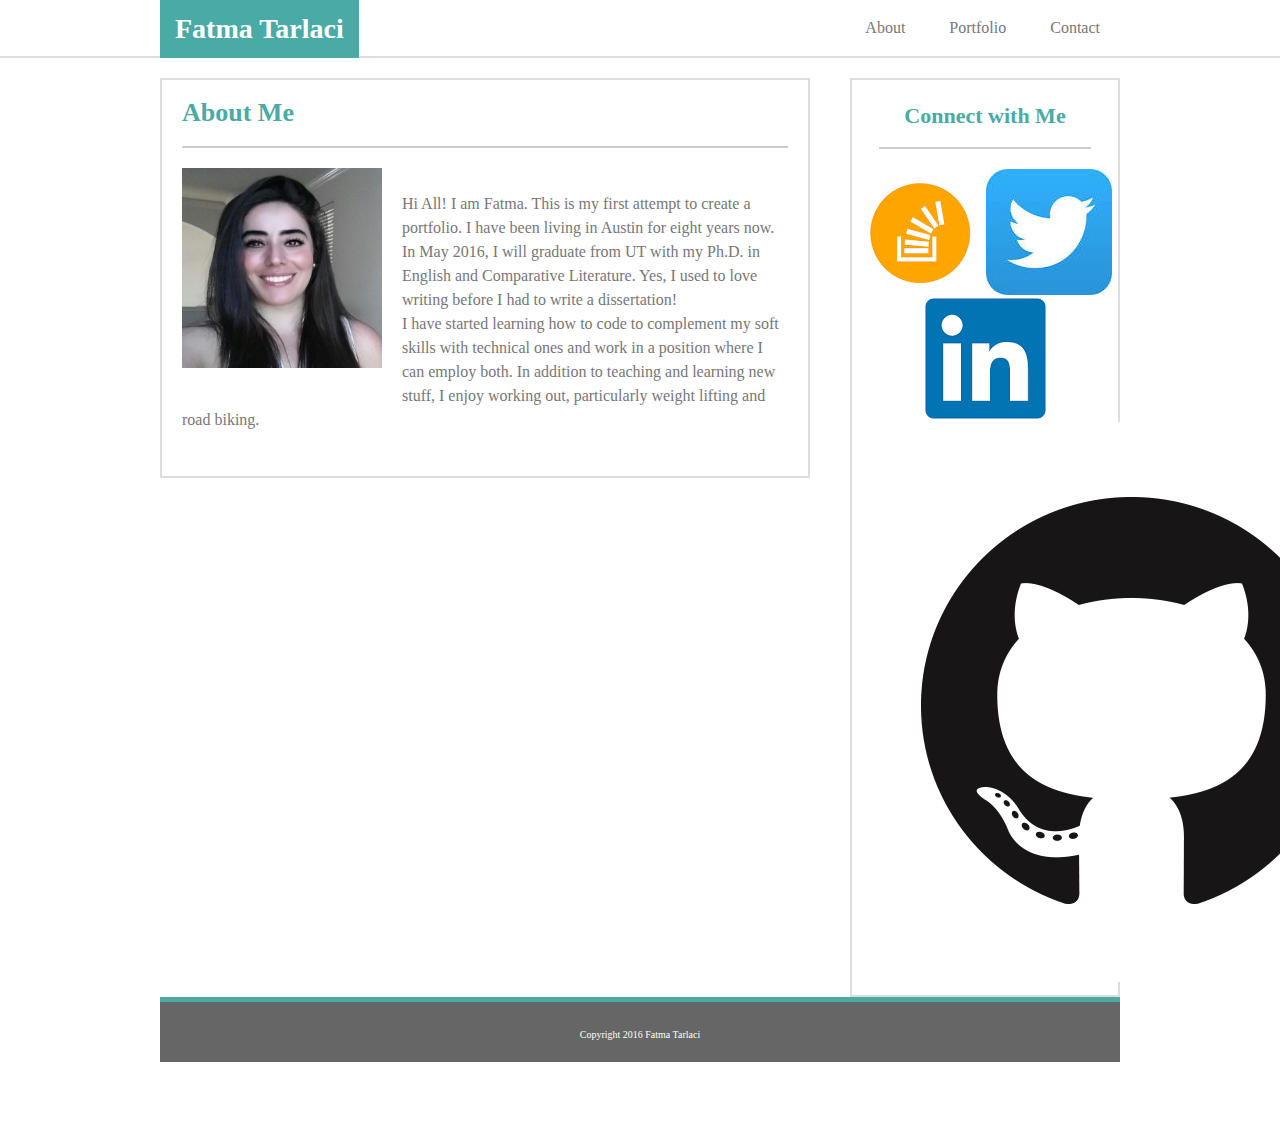
<file: index.html>
<!DOCTYPE html>
 <html>
 	<head>
    <meta charset="UTF-8">
 		<title>Fatma Tarlaci</title>
 		<link rel="stylesheet" type="text/css" href="assets/css/reset.css">
		<link rel="stylesheet" type="text/css" href="assets/css/style.css">
 	</head>
  
  <body>
  <!-- container for the whole body -->
  		<div class="container">
      <!-- header, title, and navigation bar-->
        <header>
          <div class="header-container">
            <div class="FullName">
  			       <h1> Fatma Tarlaci</h1>
  		</div>
  		<div class="navMenu">
  			<ul>
  				<li><a href="#">About</a></li>
  				<li><a href="portfolio.html">Portfolio</a></li>
  				<li><a href="contact.html">Contact</a></li>
  			</ul>
  		</div>
  	</header>
    <div class="body-text">
    <!-- main content paragraph here-->
  	<section class="main-paragraph">
  		<div id="main-paragraph-title">
  			<h2>About Me</h2>
  		</div>
      <hr>
  			<img id="profile-pic" src="assets/images/profile pic.jpg" alt="Profile Picture">
  		<div id="about-me">
  				<p> Hi All! I am Fatma. This is my first attempt to create a portfolio.
          I have been living in Austin for eight years now. In May 2016, I will graduate from UT with my Ph.D. in English and Comparative Literature. Yes, I used to love writing before I had to write a dissertation! </p> 
          <p>I have started learning how to code to complement my soft skills with technical ones and work in a position where I can employ both. In addition to teaching and learning new stuff, I enjoy working out, particularly weight lifting and road biking.
  				</p>
  			</div>
  			</section>

        <!-- Sidebar -->
  			<section class="sidebar">
  				<div class="sidebar-title">
  					<h3>Connect with Me</h3></div>
            <hr>
  			
  				<div class="sidebar-links">
  					<ul>
  						<li><a href="http://stackoverflow.com/users/6227667/ftarlaci">
              <img src="assets/images/stackoverflow.png" alt="Stack Overflow Icon" class="stackoverflow"></a></li>
  						<li><a href="https://twitter.com/thecomparatist">
              <img src="assets/images/Twitter.jpeg" alt="Twitter Icon" class="Twitter"></a></li>
  						<li><a href="https://www.linkedin.com/in/fatmatarlaci">
              <img src="assets/images/LinkedIn.png" alt="Linkedin Icon" class="Linkedin"></a>
              </li>
  						<li><a href="https://github.com/ftarlaci"> 
              <img src="assets/images/GitHub-Mark.png" alt="GitHub Icon" class="GitHub"></a></li>
  					</ul>
  				</div>
  			</section>
        <div class="push"></div>

    <!-- Footer -->
  			<footer class="Copyright">
  					<P>Copyright 2016 Fatma Tarlaci</P>
  			</footer>
      </div>
  		</body>
  	</section>
  </html>
</file>
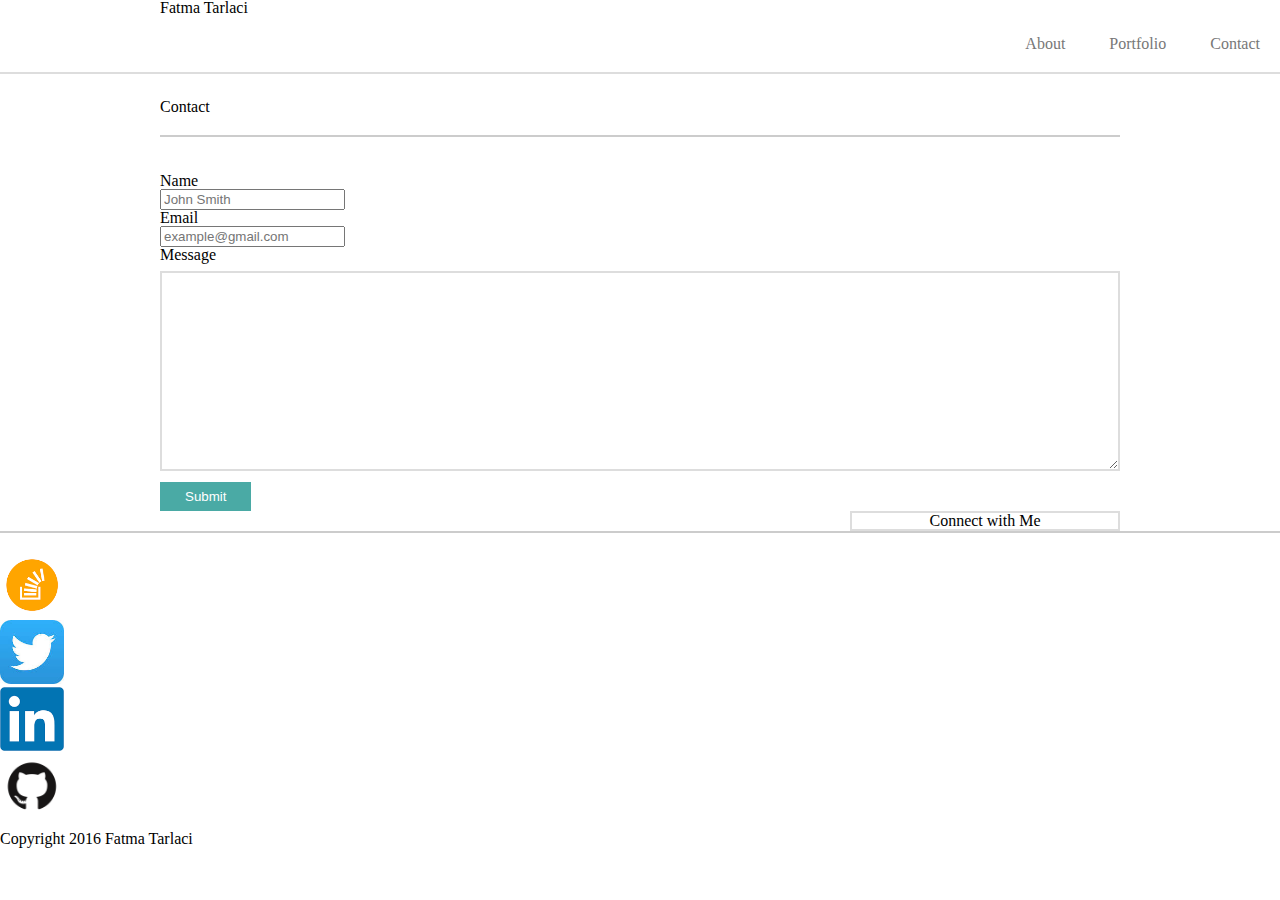
<file: contact.html>
<!DOCTYPE html>
<html>
	<head>
		<meta charset="UTF-8">
		<title>Fatma Tarlaci</title>
		<link rel="stylesheet" type="text/css" href="assets/css/reset.css">
		<link rel="stylesheet" type="text/css" href="assets/css/style.css">
	</head>
	
<body>
	<div class="container">
		<header>
			<div class="header-container"
				<div class="FullName">
					<h1>Fatma Tarlaci</h1>
			</div>
			<div class="navMenu">
				<ul>
					<li><a href="index.html">About</a></li>
					<li><a href="portfolio.html">Portfolio</a></li>
					<li><a href="#">Contact</a></li>
				</ul>
			</div>
		</div>
	</header>
	<div class ="body-text"		
		<section class="main-paragraph">
			<div class="main-paragraph-title"
				<h2>Contact</h2>
			</div>
			<hr>
			<form class="form">
				<br>
				<h5>Name</h5>
				<input placeholder="John Smith" type="text" name="name">
				<br>
				<h5>Email</h5>
				<input placeholder="example@gmail.com" type="text" name="email">
				<br>
				<h5>Message</h5>
				<textarea name="message"></textarea>
				<br>
				<input type="submit" value="Submit">
			</form>
		</section>
		<!-- Sidebar section -->
		<section class="sidebar"
			<div class="sidebar-title"
				<h3>Connect with Me</h3></div>
			<hr>
			<div class="sidebar-links">
				<ul>
					<a href="http://stackoverflow.com/users/6227667/ftarlaci">
  						<img class="sidebar-image" alt="Stack Overflow" src="assets/images/stackoverflow.png"></a></li>
  					<li><a href="https://twitter.com/thecomparatist">
  					<img src="assets/images/Twitter.jpeg" alt="Twitter" class="sidebar-image"></a></li>
  					<li><a href="https://www.linkedin.com/in/fatmatarlaci">
  					<img src="assets/images/LinkedIn.png" alt="LinkedIn" class="sidebar-image"></a></li>
  					<li><a href="https://github.com/ftarlaci"> 
  					<img src="assets/images/GitHub-Mark.png" alt="GitHub" class="sidebar-image"></a></li>
  				</ul>
  			</div>
  		</section>
  		<div class="push"></div>
  	</div>

  	<!-- Footer -->
  	<footer class: "Copyright" id="contact-copyright"
  		<p> Copyright 2016 Fatma Tarlaci </p>
  	</footer>
  </div>
 </body>
 </html>
</file>
<file: assets/css/style.css>
* {
  box-sizing: border-box;
  margin: 0;
}

html
body {	
	height: 100%;
}
body {
	font-family: 'Times', 'Arial';
	width: auto;
	height: 100%;
	margin: 0 auto;
}

a {
	color: #777777;
	text-decoration: none;
}

a:hover {
	color: #4aaaa5;
}
.container {
	width: auto;
	margin: 0 auto;
}

.body-text {
	width: 960px;
	margin: 0 auto;
	min-height: 100%;
	margin-bottom: -65px;
}


header {
	background-color: #ffffff;
	margin: 0px;
	padding: 0px;
	border-width: 0px;
	border-style: solid;
	border-bottom:2px solid #dddddd;
	margin-bottom: 20px;	
}

hr {
	height: 2px;
	background: #cccccc;
	font-size: 0;
	border: 0;
	width: 100%;
	margin-top:20px;
	margin-bottom:20px;
}

.header-container {
	width: 960px;
	margin: 0 auto;
}

.FullName {
	font-size: 28px;
	font-weight: bold;
	background-color: #4aaaa5;
	color: #ffffff;
	font-family: 'Times New Roman';
	padding: 15px;
	float: left;
	position: relative;
}

.navMenu {
	width: auto;
	background-color: #ffffff;
	text-align: right;
}

.navMenu ul {
	list-style-type: none;
	padding: 20px 0px 20px 0px;
}

.navMenu li {
	display: inline;
	margin: 0px;
	padding-left: 20px;
	padding-right: 20px;
}

.navMenu li {

}

h2 {
	font-size: 26px;
	font-weight: bold;
	font-family: 'Times, Times New Roman';
	color: #4aaaa5;
	text-align: left;
}

h3 {
	font-size: 22px;
	font-weight: bold;
	font-family: 'Times" Times New Roman';
	color: #4aaaa5;
	text-align: center;
}

.main-paragraph {
	width: 650px;
	margin:0px;
	color: #777777;
	display: block;
	float: left;
	background-color: #ffffff;
	padding: 20px;
	border-width: 2px;
	border-style: solid;
	border-color: #dddddd;
	margin-bottom: 40px;
}

.main-paragraph-title {
	padding: 5px 5px 0px 0px;
	margin-bottom: 10px;
}

#profile-pic {
	height: auto;
	width: 200px;
	margin: 0px 20px 20px 0px;
	float: left;
}

#about-me {
	width: auto;
	max-width: 50%;
	display: inline;
	padding: 20px 20px 20px 20px;
	line-height: 1.5em;
}

/*Portfolio */

.image-left {
	display: inline-block;
	float: left;
	margin: 10px;
	position: relative;
	margin-bottom: 25px;
}

.image-right {
	display: inline-block;
	float:right;
	margin:10px;
	position: relative;
	margin-bottom: 25px;
}
.image-left:hover {
	display: inline-block;
	float:left;
	margin: 10px;
	position: relative;
	margin-bottom: 25px;
	opacity: 0.7;

}
.image-right:hover {
	display: inline-block;
	float:left;
	margin: 10px;
	position: relative;
	margin-bottom: 25px;
	opacity: 0.7;
}

.img-caption {
	position: absolute;
	background-color: #4aaaa5
	padding-top: 15px;
	padding-bottom: 15px;
	width: 100%;
}

.img-caption h4 {
	color: #ffffff;
	font-size: 18px;
	font-family: 'Times, Times New Roman';
	text-align:center;
}

/* Contact */

input[type-text] {
	width: 100px;
	text-indent: 10px;
	padding-top: 10px;
	padding-bottom: 10px;
	margin: 8px 0;
	box-sizing: border-box;
	border-width: 2px;
	border-style: solid;
	border-color: #dddddd;
}

textarea {
	width: 100%;
	height: 200px;
	padding-top: 10px;
	padding-bottom: 10px;
	margin: 8px 0;
	box-sizing: border-box;
	border-width: 2px;
	border-style: solid;
	border-color: #dddddd;
}

input[type=submit] {
	background-color: #4aaaa5;
	color: #ffffff;
	padding: 7px 25px 7px 25px;
	border: 0px;
}

input[type=submit]:hover {
	background-color: #DB8B23;
	color: #ffffff;
	padding: 7px 25px 7px 25px;
	border: 0px;
}

/*sidebar */

.sidebar {
	width: 270px;
	margin:0px;
	padding: 0px;
	float: right;
	text-align: center;
	background-color: #ffffff;
	border-width: 2px;
	border-style: solid;
	border-color: #dddddd;
	display: inline-block;
}

.sidebar hr{
	width: 80%;
	margin-left: auto;
	margin-right: auto;
}

.sidebar-title {
	margin-top: 25px;
}

.sidebar-links {
	margin: 10px 0px 10px 0px;
}

.sidebar-image {
	width: 64px;
	height: 64px;
}

.sidebar-image:hover {
	width: 64px;
	height:64px;
	background: rgba(0,0,0,0.3);
}

.sidebar ul li {
	display: inline;
	padding: 0px;
}

/* wrapper */

.body-text:after {
	content: "";
	display: block;
}

.Copyright,
.body-text:after {
	height: 65px;
}
.Copyright {
	background-color: #666666;
	color: white;
	text-align: center;
	font-size: 10px;
	margin: 0px;
	border-top: 5px;
	border-style: solid;
	border-color: #4aaaa5;
	line-height: 65px;
	clear: both;
}

#Contact-Copyright {
	position: fixed;
	bottom: 0;
	width: 100;
	background-color: #666666;
	color: white;
	text-align: center;
	font-size: 10px;
	margin: 0px;
	border-top: 5px;
	border-style: solid;
	border-color: #4aaaa5;
	line-height: 65px;
	clear: both;
}
</file>
